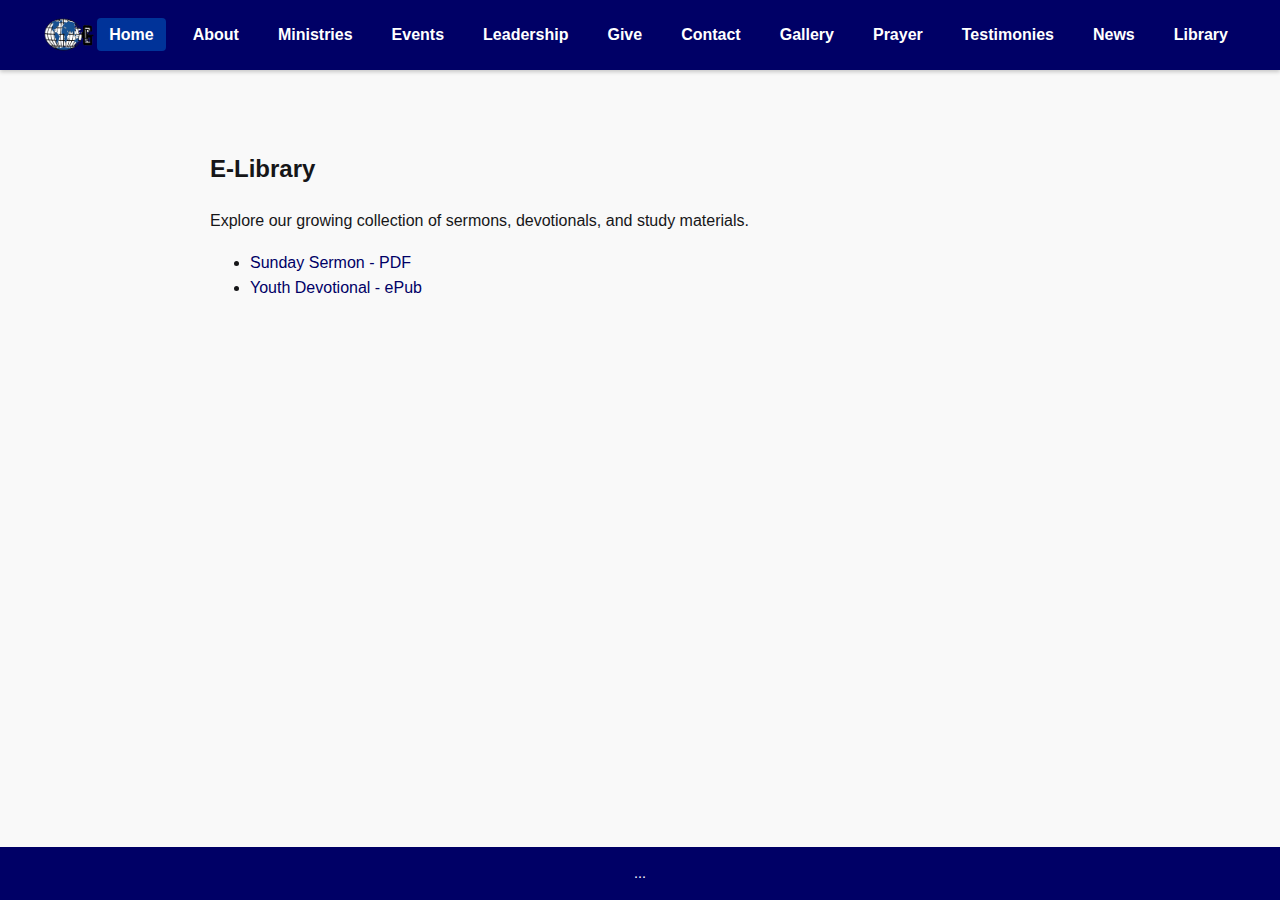
<file: E-library.html>
<!DOCTYPE html>
<html lang="en">
<head>
  <meta charset="UTF-8" />
  <meta name="viewport" content="width=device-width, initial-scale=1.0" />
  <title>Newsletter - PAG Machanga</title>
  <link rel="stylesheet" href="css/style.css" />
</head>

<body>
  <header>
    <nav class="navbar">
      <div class="logo">
        <a href="index.html">
          <img src="assets/images/LOGO.png" alt="PAG Machanga Logo" class="logo-img" />
        </a>
      </div>
      <div class="hamburger" id="hamburger">&#9776;</div>
      <ul class="nav-links" id="nav-links">
        <li><a href="index.html" class="active">Home</a></li>
        <li><a href="about.html">About</a></li>
        <li><a href="ministries.html">Ministries</a></li>
        <li><a href="events.html">Events</a></li>
        <li><a href="leadership.html">Leadership</a></li>
        <li><a href="give.html">Give</a></li>
        <li><a href="contact.html">Contact</a></li>
         <li><a href="gallery.html">Gallery</a></li>
            <li><a href="prayer.html">Prayer</a></li>
             <li><a href="Testimonies.html">Testimonies</a></li>
              <li><a href="newsletter.html">News</a></li>
               <li><a href="E-library.html">Library</a></li>
      </ul>
    </nav>
  </header>

  <main>
    <h2>E-Library</h2>
    <p>Explore our growing collection of sermons, devotionals, and study materials.</p>
    <ul class="library-list">
      <li><a href="#">Sunday Sermon - PDF</a></li>
      <li><a href="#">Youth Devotional - ePub</a></li>
      <!-- More items -->
    </ul>
  </main>

  <footer>...</footer>
</body>
</html>
</file>
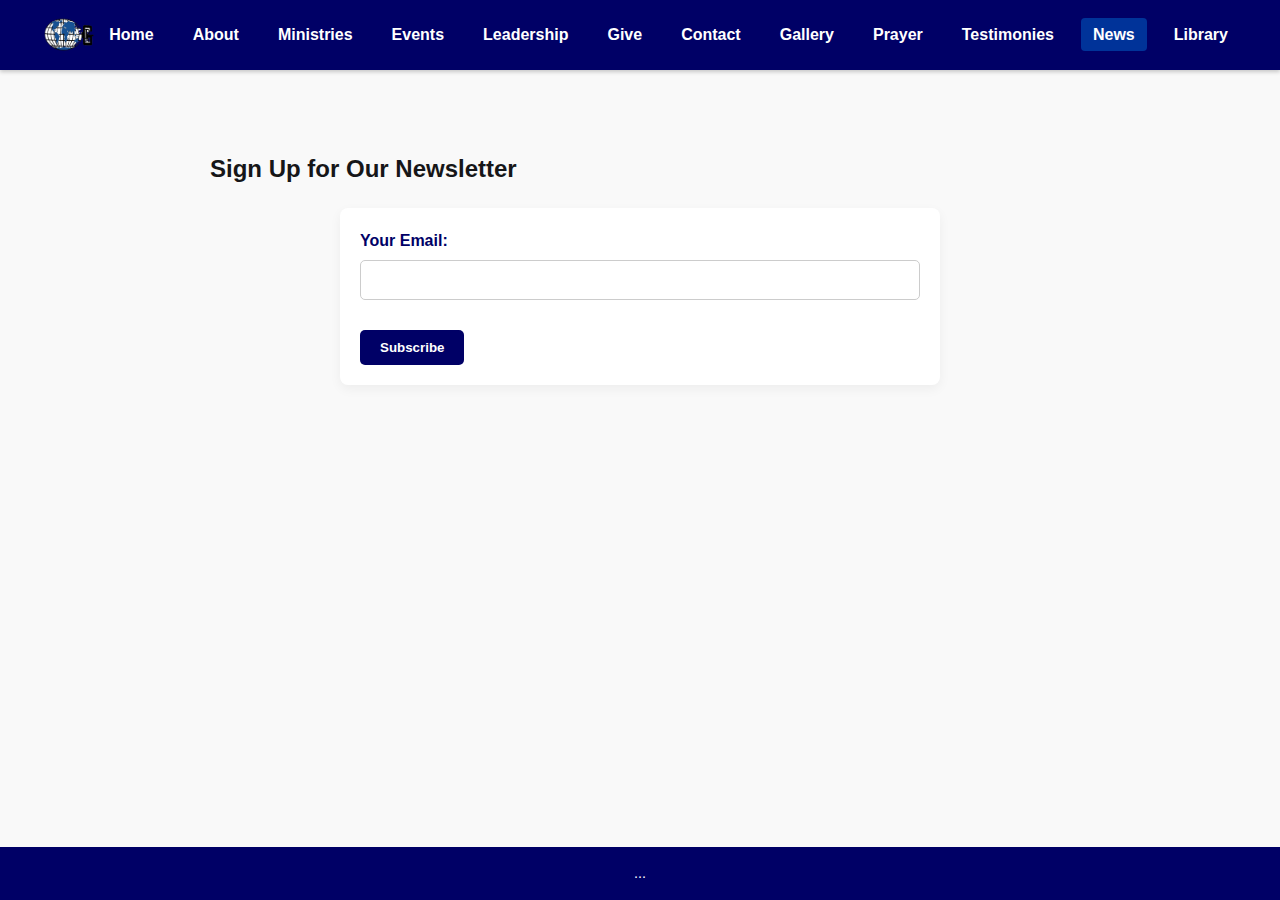
<file: newsletter.html>
<!DOCTYPE html>
<html lang="en">
<head>
  <meta charset="UTF-8" />
  <meta name="viewport" content="width=device-width, initial-scale=1.0" />
  <title>Newsletter - PAG Machanga</title>
  <link rel="stylesheet" href="css/style.css" />
</head>

<body>
  <header>
     <nav class="navbar">
       <div class="logo">
        <a href="index.html">
          <img src="assets/images/LOGO.png" alt="PAG Machanga Logo" class="logo-img" />
        </a>
      </div>
      <div class="hamburger" id="hamburger">&#9776;</div>
      <ul class="nav-links" id="nav-links">
        <li><a href="index.html">Home</a></li>
        <li><a href="about.html">About</a></li>
        <li><a href="ministries.html" class="active">Ministries</a></li>
        <li><a href="events.html">Events</a></li>
        <li><a href="leadership.html">Leadership</a></li>
        <li><a href="give.html">Give</a></li>
        <li><a href="contact.html">Contact</a></li>
         <li><a href="gallery.html">Gallery</a></li>
            <li><a href="prayer.html">Prayer</a></li>
             <li><a href="Testimonies.html">Testimonies</a></li>
              <li><a href="newsletter.html">News</a></li>
               <li><a href="E-library.html">Library</a></li>
      </ul>
    </nav>
  </header>

  <main>
    <h2>Sign Up for Our Newsletter</h2>
    <form>
      <label for="email">Your Email:</label>
      <input type="email" id="email" required />
      <input type="submit" value="Subscribe" />
    </form>
  </main>
  <script defer src="js/main.js"></script>


  <footer>...</footer>
</body>
</html>
</file>
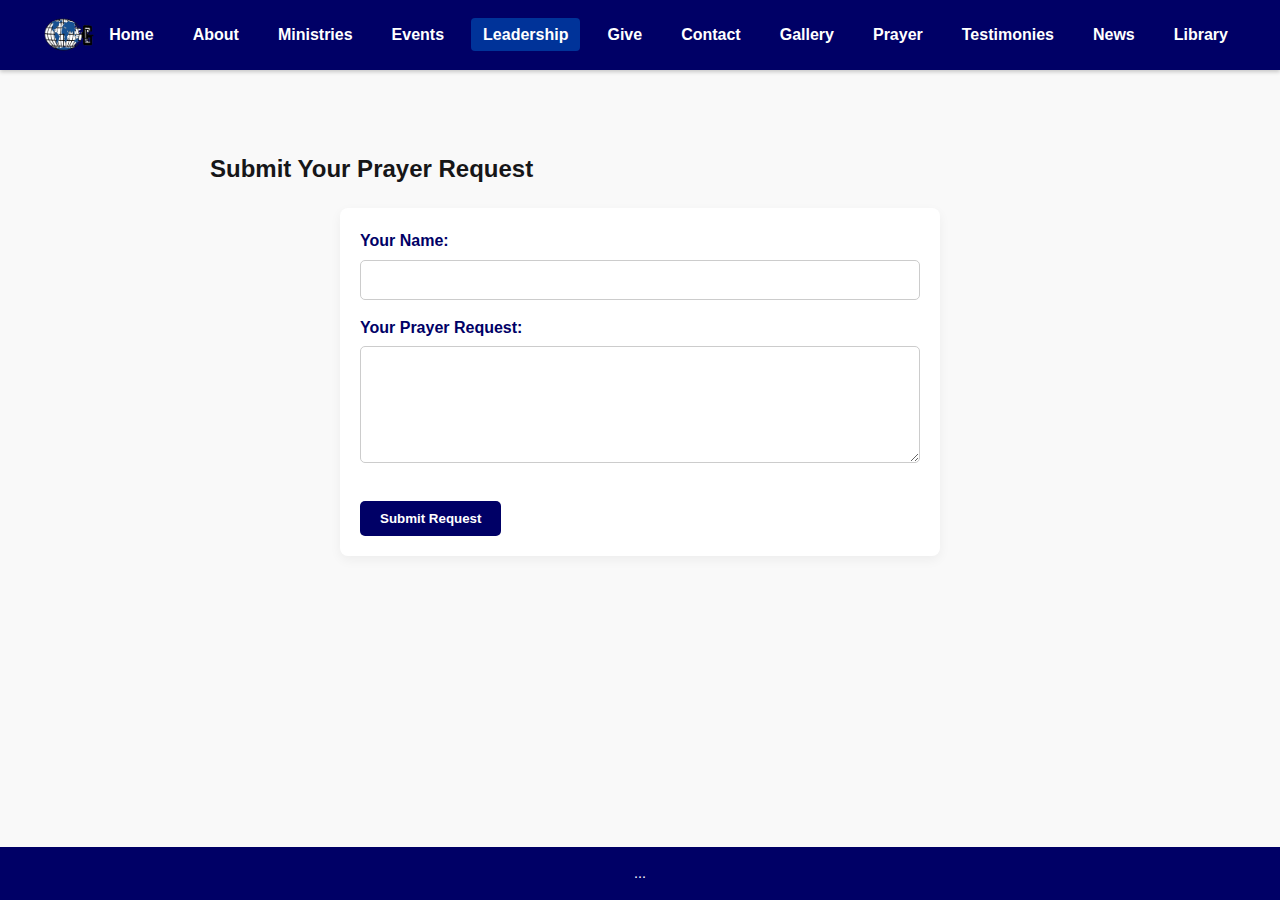
<file: prayer.html>
<!DOCTYPE html>
<html lang="en">
<head>
  <meta charset="UTF-8" />
  <meta name="viewport" content="width=device-width, initial-scale=1.0" />
  <title>Newsletter - PAG Machanga</title>
  <link rel="stylesheet" href="css/style.css" />
</head>

<body>
  <header>
    <nav class="navbar">
       <div class="logo">
        <a href="index.html">
          <img src="assets/images/LOGO.png" alt="PAG Machanga Logo" class="logo-img" />
        </a>
      </div>
      <div class="hamburger" id="hamburger">&#9776;</div>
      <ul class="nav-links" id="nav-links">
        <li><a href="index.html">Home</a></li>
        <li><a href="about.html">About</a></li>
        <li><a href="ministries.html">Ministries</a></li>
        <li><a href="events.html">Events</a></li>
        <li><a href="leadership.html" class="active">Leadership</a></li>
        <li><a href="give.html">Give</a></li>
        <li><a href="contact.html">Contact</a></li>
         <li><a href="gallery.html">Gallery</a></li>
            <li><a href="prayer.html">Prayer</a></li>
             <li><a href="Testimonies.html">Testimonies</a></li>
              <li><a href="newsletter.html">News</a></li>
               <li><a href="E-library.html">Library</a></li>
      </ul>
    </nav>


  </header>

  <main>
    <h2>Submit Your Prayer Request</h2>
    <form>
      <label for="name">Your Name:</label>
      <input type="text" id="name" />
      <label for="request">Your Prayer Request:</label>
      <textarea id="request" rows="5"></textarea>
      <input type="submit" value="Submit Request" />
    </form>
  </main>

  <footer>...</footer>
</body>
</html>
</file>
<file: css/style.css>
/* === Reset & base styling === */

*,
*::before,
*::after {
  box-sizing: border-box;
}

html, body {
  height: 100%;
  margin: 0;
  padding: 0;
  font-family: Arial, sans-serif;
  background-color: #f9f9f9;
  color: #161618;
  line-height: 1.6;
  display: flex;
  flex-direction: column;
  min-height: 100vh;
}

body {
  /* Allow flex-grow for main content */
  flex-grow: 1;
  display: flex;
  flex-direction: column;
}

img {
  max-width: 100%;
  height: auto;
  display: block;
}

a {
  color: #000066;
  text-decoration: none;
  transition: color 0.3s ease;
}

a:hover,
a:focus {
  color: #003399;
  outline: none;
}

/* === Header & Navigation === */

header {
  background-color: #000066;
  color: white;
  padding: 10px 20px;
  position: sticky;
  top: 0;
  z-index: 100;
  box-shadow: 0 2px 4px rgba(0,0,0,0.2);
  flex-shrink: 0; /* Don't shrink header */
}

.navbar {
  display: flex;
  justify-content: space-between;
  align-items: center;
  max-width: 1200px;
  margin: 0 auto;
}

.logo {
  font-weight: bold;
  font-size: 1.5rem;
  user-select: none;
}

.nav-links {
  list-style: none;
  display: flex;
  gap: 15px;
  margin: 0;
  padding: 0;
}

.nav-links li a {
  color: white;
  padding: 8px 12px;
  border-radius: 4px;
  font-weight: 600;
  transition: background-color 0.3s ease;
}

.nav-links li a.active,
.nav-links li a:hover,
.nav-links li a:focus {
  background-color: #003399;
  outline: none;
}

.hamburger {
  display: none;
  font-size: 1.8rem;
  cursor: pointer;
  user-select: none;
  color: white;
  background: none;
  border: none;
}

/* === Main Content === */

main {
  padding: 20px;
  max-width: 900px;
  margin: 40px auto 60px auto;
  flex-grow: 1;  /* Allow main to grow and fill available space */
  width: 100%;
}

/* Hero Section */
.hero-section {
  display: flex;
  flex-wrap: wrap;
  gap: 20px;
  align-items: center;
}

.hero-section .text-content {
  flex: 1 1 300px;
}

.hero-section .text-content h1 {
  font-size: 2.5rem;
  margin-bottom: 10px;
  line-height: 1.2;
}

.hero-section .text-content h1 span {
  color: #373a41;
}

.hero-section .text-content p {
  font-size: 1.1rem;
  margin-bottom: 20px;
}

.hero-section .image-content {
  flex: 1 1 300px;
}

.hero-section img {
  width: 100%;
  border-radius: 8px;
  box-shadow: 0 4px 10px rgba(0, 0, 0, 0.1);
}

/* Buttons */
.cta-btn,
button,
input[type="submit"] {
  display: inline-block;
  background-color: #000066;
  color: white;
  padding: 10px 20px;
  margin-top: 15px;
  border-radius: 5px;
  border: none;
  font-weight: 600;
  cursor: pointer;
  transition: background-color 0.3s ease;
  text-align: center;
}

.cta-btn:hover,
button:hover,
input[type="submit"]:hover,
.cta-btn:focus,
button:focus,
input[type="submit"]:focus {
  background-color: #003399;
  outline: none;
}

/* === Forms === */

form {
  background: white;
  padding: 20px;
  border-radius: 8px;
  box-shadow: 0 4px 12px rgba(0, 0, 0, 0.05);
  max-width: 600px;
  margin: 0 auto;
}

form label {
  display: block;
  margin-bottom: 6px;
  font-weight: 600;
  color: #000066;
}

form input[type="text"],
form input[type="email"],
form textarea {
  width: 100%;
  padding: 10px 12px;
  margin-bottom: 15px;
  border: 1px solid #ccc;
  border-radius: 5px;
  font-size: 1rem;
  transition: border-color 0.3s ease;
  resize: vertical;
}

form input[type="text"]:focus,
form input[type="email"]:focus,
form textarea:focus {
  border-color: #000066;
  outline: none;
}

/* === Footer === */

footer {
  text-align: center;
  padding: 15px;
  background-color: #000066;
  color: white;
  font-size: 0.9rem;
  user-select: none;
  flex-shrink: 0; /* Prevent footer from shrinking */
  width: 100%;
}

/* === Utility Classes === */

.text-center {
  text-align: center;
}

.mb-20 {
  margin-bottom: 20px;
}

/* === Responsive === */

@media (max-width: 768px) {
  .nav-links {
    display: none;
    flex-direction: column;
    background-color: #000066;
    position: absolute;
    top: 50px;
    right: 20px;
    width: 180px;
    border-radius: 5px;
    box-shadow: 0 4px 8px rgba(0,0,0,0.3);
  }

  .nav-links.show {
    display: flex;
  }

  .nav-links li a {
    padding: 12px 15px;
    border-radius: 0;
  }

  .hamburger {
    display: block;
  }

  .hero-section {
    flex-direction: column;
  }

  main {
    padding: 15px 20px;
    margin: 20px auto 40px auto;
  }
}

@media (max-width: 400px) {
  .hero-section .text-content h1 {
    font-size: 2rem;
  }
  
  .nav-links {
    width: 140px;
  }
}

.leader-profile img {
  max-width: 200px;
  height: auto;
  border-radius: 12px;
  display: block;
  margin-bottom: 15px;
}

.logo-img {
  height: 50px;
  width: auto;
}

.hero-btn {
  background-color: #ffffff;
  color: #000066;
  padding: 12px 25px;
  border-radius: 5px;
  text-decoration: none;
  font-weight: bold;
  margin-top: 20px;
  transition: background-color 0.3s ease;
}

.hero-btn:hover {
  background-color: #ddd;
}

.animate-slide {
  animation: slideFade 1s ease-out;
}

@keyframes slideFade {
  from {
    opacity: 0;
    transform: translateY(30px);
  }
  to {
    opacity: 1;
    transform: translateY(0);
  }
}

/* Hero section background and overlay */

.hero-section {
  position: relative;
  background-image: url('../assets/images/church.jpg');
  background-size: cover;
  background-position: center;
  background-repeat: no-repeat;
  height: 100vh;
  display: flex;
  align-items: center;
  justify-content: center;
}

.hero-section .overlay {
  background-color: rgba(0, 0, 0, 0.6);
  color: white;
  padding: 40px;
  text-align: center;
  width: 100%;
  height: 100%;
  display: flex;
  flex-direction: column;
  justify-content: center;
}

/* Core values section */

.core-values-section {
  padding: 60px 20px;
  background-color: #f8f8f8;
  text-align: center;
}

.core-values-section h2 {
  font-size: 2em;
  margin-bottom: 30px;
  color: #000066;
}

.values-container {
  display: flex;
  flex-wrap: wrap;
  justify-content: center;
  gap: 20px;
}

.value-box {
  background-color: #ffffff;
  border: 2px solid #000066;
  color: #000066;
  padding: 20px 30px;
  border-radius: 10px;
  font-weight: bold;
  font-size: 1.2em;
  min-width: 150px;
  opacity: 0;
  transform: translateY(30px);
  transition: all 0.6s ease-out;
}

.value-box.visible {
    opacity: 1;
transform: translateY(0);
}

/* Modal */

.modal {
display: none;
position: fixed;
z-index: 1000;
left: 0; top: 0;
width: 100%; height: 100%;
background: rgba(0, 0, 0, 0.6);
justify-content: center;
align-items: center;
}

.modal-content {
background: #fff;
padding: 2rem;
border-radius: 10px;
max-width: 400px;
width: 90%;
position: relative;
}

.close-btn {
position: absolute;
top: 10px; right: 15px;
cursor: pointer;
font-size: 20px;
}
.site-footer {
  background-color: #000066;
  color: #ffffff;
  padding: 40px 20px 20px;
  margin-top: auto;
}

.footer-container {
  display: flex;
  flex-wrap: wrap;
  justify-content: space-between;
  max-width: 1200px;
  margin: 0 auto;
  gap: 30px;
}

.footer-section {
  flex: 1 1 250px;
}

.footer-section h4 {
  font-size: 1.2rem;
  margin-bottom: 15px;
  border-bottom: 2px solid #fff;
  padding-bottom: 5px;
}

.footer-section ul {
  list-style: none;
  padding: 0;
}

.footer-section ul li {
  margin-bottom: 10px;
}

.footer-section a {
  color: #ccc;
  text-decoration: none;
  transition: color 0.3s ease;
}

.footer-section a:hover {
  color: #fff;
}

.social-icons a {
  display: inline-block;
  margin-right: 10px;
}

.social-icons img {
  width: 24px;
  height: 24px;
  filter: brightness(0) invert(1);
  transition: transform 0.3s ease;
}

.social-icons img:hover {
  transform: scale(1.1);
}

.footer-bottom {
  text-align: center;
  padding-top: 20px;
  font-size: 0.85rem;
  color: #ccc;
  border-top: 1px solid rgba(255,255,255,0.2);
  margin-top: 30px;
}
/* Blinking CTA Button */
#cta-help {
  position: fixed;
  bottom: 20px;
  right: 20px;
  background-color: white;
  color: #000066;
  border: 2px solid #000066;
  border-radius: 50%;
  width: 50px;
  height: 50px;
  font-size: 1.5rem;
  font-weight: bold;
  cursor: pointer;
  animation: blink 1.2s infinite;
  box-shadow: 0 0 8px rgba(0,0,0,0.2);
  z-index: 999;
}

@keyframes blink {
  0%, 100% {
    opacity: 1;
  }
  50% {
    opacity: 0.4;
  }
}
</file>
